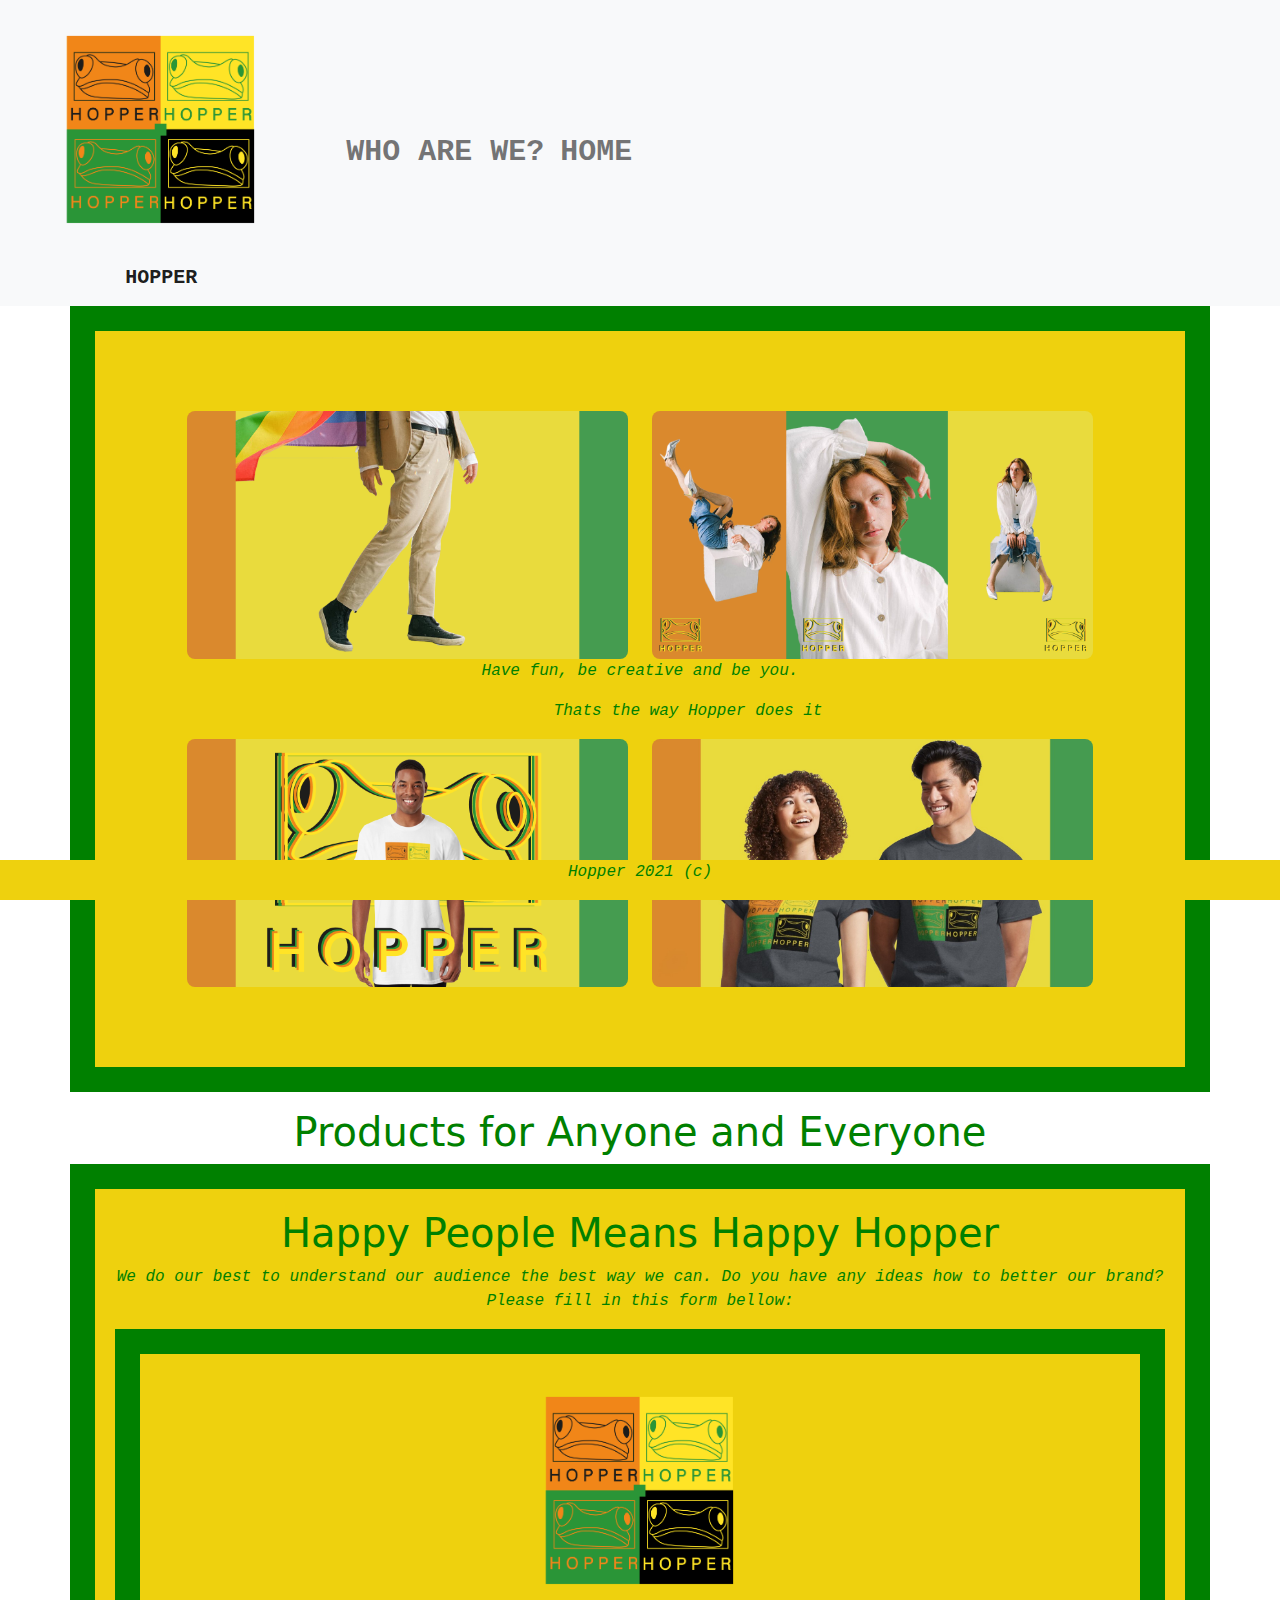
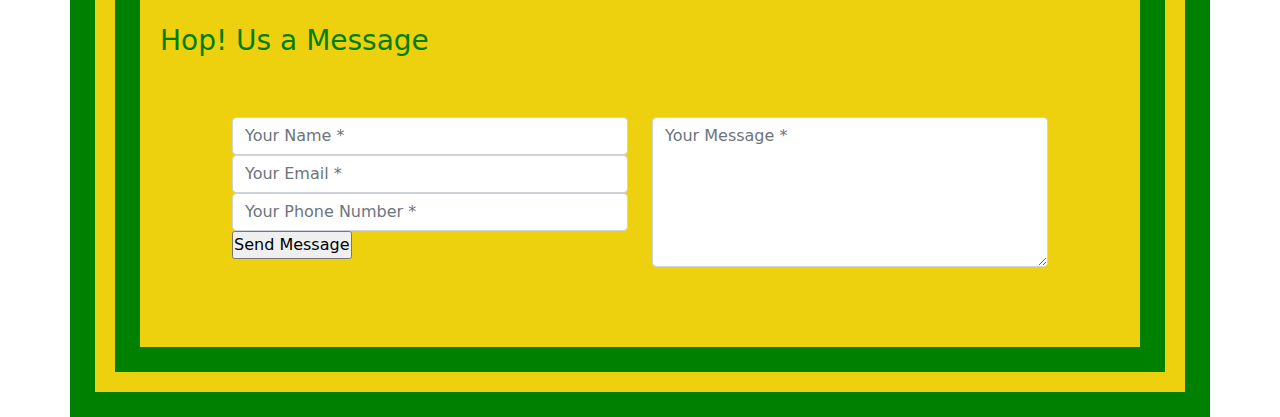
<file: index.html>
<!DOCTYPE html>

<html>
	<head>
		<meta charset="utf-8">
    				<meta name="viewport" content="width=device-width, initial-scale=1">
		<link rel="stylesheet" href="css/bootstrap.min.css">
			<link href="css/styles.css" rel="stylesheet" type="text/css">
			<title>Bootstrap</title>
	</head>
	<body>
 <header>	
<nav class="navbar navbar-expand-lg navbar-light bg-light">
  <a class="navbar-brand" href="index.html"> <img class="img-responsive" src="images/hopper-logo-on-t-shirt.png" alt="logo-hopper"> HOPPER </a>
    <ul class="navbar-nav mr-auto">
      <li class="nav-item">
        <a class="nav-link" href="190084.html">WHO ARE WE?</a>
		   </li>
      <li class="nav-item">
		  <a class="nav-link" href="index.html"> HOME </a>
		</li>
	  </ul>
</nav>
	  </header>
			<figure> 
	<div class="container">
			 <div class="row"> 
			   <div class="col-md-6"> 
					 <img class="img-fluid" src="images/beigepants.png" alt="Hopper beige pants">
				 </div>
  			 	  <div class="col-md-6">
					  <img class="img-fluid" src="images/hopper2.png" alt= "Hopper man in shirt">
					 	 </div>
				   
    				  <div class="col-md-12">
					    <p> Have fun, be creative and be you.</p>
						  <p>&nbsp; &nbsp; &nbsp; &nbsp; &nbsp; Thats the way Hopper does it</p>
                      </div>

   				  <div class="col-md-6">
					<img class="img-fluid" src="images/hopper_long_t-shirt.png" alt= "Hopper long t-shirt">	  
					</div>

				 <div class="col-md-6"> 
					<img class="img-fluid"  src="images/couple1.jpeg" alt= "couple">	  
      				 </div>

          </div>

       </div>
	    </figure>
	    <div class="col-sm-3 col-md-6 col-lg-12"> 
					<h1> Products for Anyone and Everyone </h1> 
		</div>
			<main> 
    <div class= "container" >
				<h1> Happy People Means Happy Hopper</h1>
				<p> We do our best to understand our audience the best way we can. Do you have any ideas how to better our brand? Please fill in this form bellow:</p>
		<div class="container contact-form">
            <div class="contact-image">
                <img class="img-fluid" src="images/hopper-logo-on-t-shirt.png" alt="Hopper_contact"/>
            </div>
            <form method="post">
                <h3>Hop! Us a Message</h3>
               <div class="row">
                    <div class="col-md-6">
                        <div class="form-group">
                            <input type="text" name="txtName" class="form-control" placeholder="Your Name *" value="" />
                        </div>
                        <div class="form-group">
                            <input type="text" name="txtEmail" class="form-control" placeholder="Your Email *" value="" />
                        </div>
                        <div class="form-group">
                            <input type="text" name="txtPhone" class="form-control" placeholder="Your Phone Number *" value="" />
                        </div>
                        <div class="form-group">
                            <input type="submit" name="btnSubmit" class="btnContact" value="Send Message" />
                        </div>
                    </div>
                    <div class="col-md-6">
                        <div class="form-group">
                            <textarea name="txtMsg" class="form-control" placeholder="Your Message *" style="width: 100%; height: 150px;"></textarea>
                        </div>
                    </div>
                </div>
            </form>
</div>
		
				</div>
		 </main>
	  
			<footer>
				<p> Hopper 2021 (c) </p>
			</footer>
    <script src="js/jquery-3.6.0.slim.min.js"></script>
			<script src="js/bootstrap.bundle.min.js"></script>
</body>
			</html>
</file>
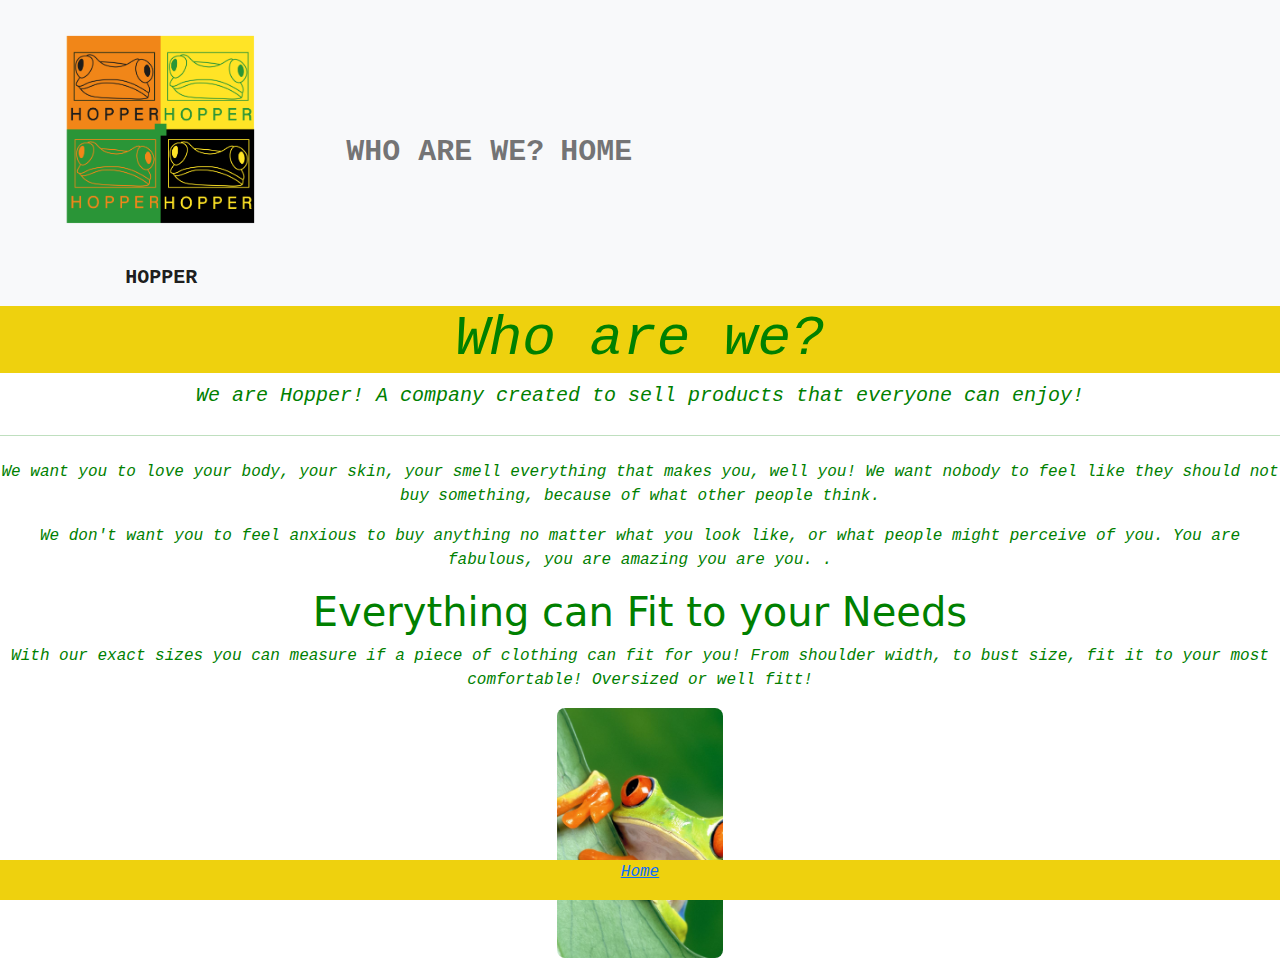
<file: 190084.html>
<!DOCTYPE html>
<html>
	<head>
			<meta charset="utf-8">
    				<meta name="viewport" content="width=device-width, initial-scale=1">
			<link rel="stylesheet" href="css/bootstrap.min.css">
			<link href="css/styles.css" rel="stylesheet" type="text/css">

			<title>Bootstrap</title>
	</head>
	<body>
	<header>	
<nav class="navbar navbar-expand-lg navbar-light bg-light">
  <a class="navbar-brand" href="index.html"> <img class="img-responsive" src="images/hopper-logo-on-t-shirt.png" alt="logo-hopper"> HOPPER </a>
    <ul class="navbar-nav mr-auto">
      <li class="nav-item">
        <a class="nav-link" href="190084.html">WHO ARE WE?</a>
		   </li>
      <li class="nav-item">
		  <a class="nav-link" href="index.html"> HOME </a>
		</li>
	  </ul>
</nav>
	  </header>
			<div class="jumbotron">
				<header> 
  <h1 class="display-4"> Who are we? </h1>
					</header>
				<main> 
  <p class="lead"> We are Hopper! A company created to sell products that everyone can enjoy! </p>
  <hr class="my-4">
  <p> We want you to love your body, your skin, your smell everything that makes you, well you! We want nobody to feel like they should not buy something, because of what other people think.</p>
  <p> We don't want you to feel anxious to buy anything no matter what you look like, or what people might perceive of you. You are fabulous, you are amazing you are you. .</p>
<h1> Everything can Fit to your Needs </h1>
			<p> With our exact sizes you can measure if a piece of clothing can fit for you! From shoulder width, to bust size, fit it to your most comfortable! Oversized or well fitt!</p>
					</main>
				<figure> 
				<img class= "img-fluid" src="images/hopscotch-frog.jpg" alt="Hopper Mascot">
					</figure>
						</div>
					<footer>
	 	 <p> <a href= "index.html"> Home </a> </p>
	</footer>
		    <script src="js/jquery-3.6.0.slim.min.js"></script>
			<script src="js/bootstrap.bundle.min.js"></script>
				</body>
				 
</html>
</file>
<file: css/styles.css>
main { 
			color:green;
			}
		nav { 
			font-size: 30px; 
			color: green;
			background-color: #EED10E;
			font-weight: 700;
			font-style: normal;
}
		h1 { 
			color: green; 
			text-align: center;
			}
		h2 { 
			text-decoration: underline; 
			font-size: 20px; 
			}
		h5{ 
			font-weight: 700;
			font-style: normal;
			color: black;
			background: white;
			opacity: 0.6;
}
		p {
			color: green;
			font-style: italic; 
			font-family: 'Xanh Mono', monospace;
			align-content: center;
			text-align: center
			}
		img {
			border-radius: 8px;
  			display: block;
 			margin-left: auto;
  			margin-right: auto;
            		max-width: 400px;
           		max-height: 250px;
			width: 100%;
			height: auto;
			}
		body {
			}
		header {
			color: green;
			background: #EED10E;
			font-style: italic; 
			font-family: 'Xanh Mono', monospace;
            width: 100%;
			text-align: center;
			}
		#my-id { 
			background-color: pink;
			font-style: italic; 
			}
		.row {   	
			margin: 40px;
			padding: 20px; 
			}
		.col { 
			margin: 40px;
			padding: 20px; 
			}
		.container-2 {
			width: 40px;
			height: 25px;
			}
		.img-fluid {
			align-content: center;
			width: auto;
			height: auto;
			} 
		footer {
			position: fixed;
 			left: 0;
  			bottom: 0;
  			width: 100%;
 			background-color: #EED10E;
  			color: green;
  			text-align: center
			}
		.footer {
  			position: fixed;
 			left: 0;
  			bottom: 0;
  			width: 100%;
 			background-color: #EED10E;
  			color: green;
  			text-align: center;
			}
		.my-class { 
			text-align: center; 
			margin: 10px;
			}
		.container {
			background: #EED10E; 
			padding: 20px; 
			border: 25px solid green;
			}
		* 	{
			margin: 0;
			padding: 0;
			}
</file>
